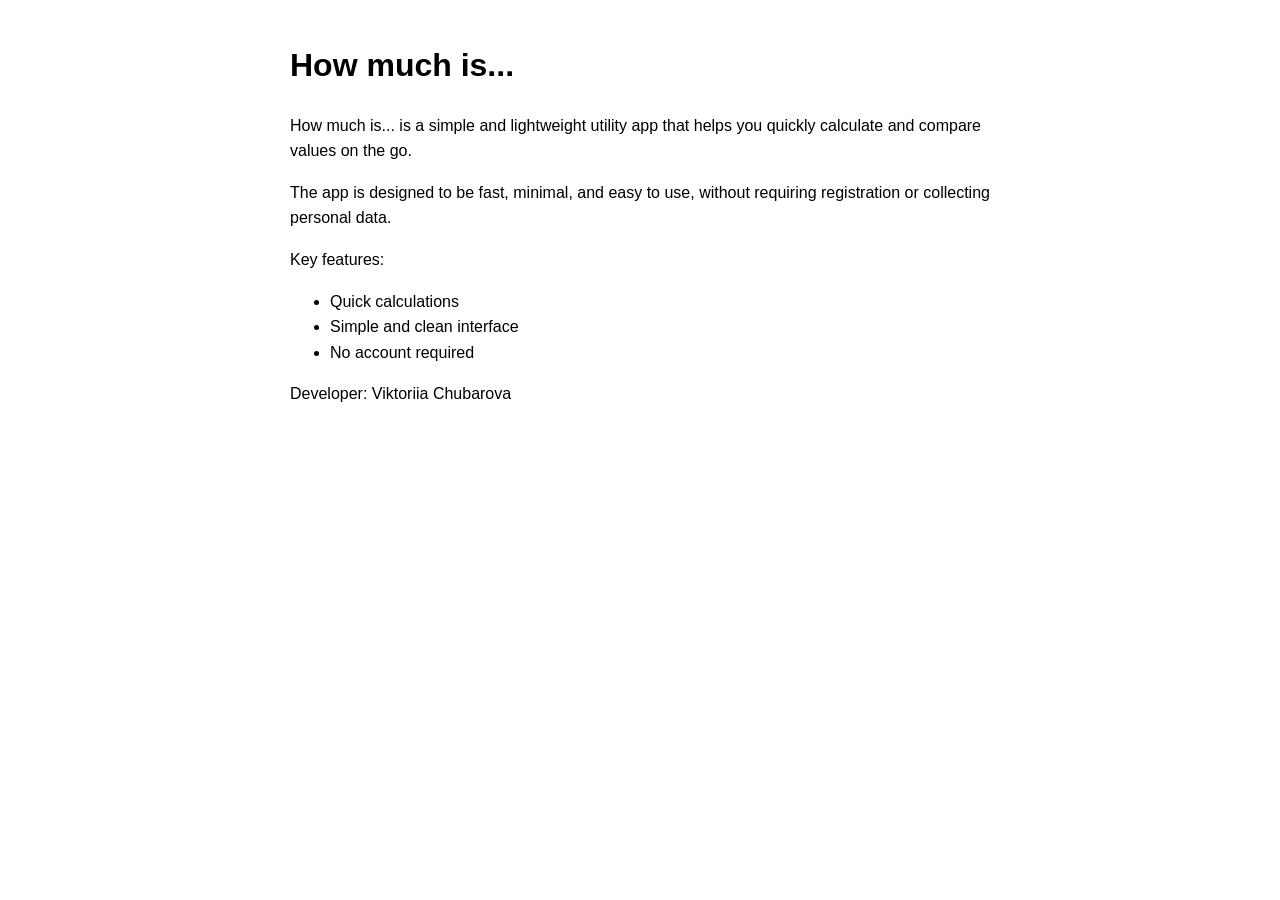
<file: howmuchis/index.html>
<!DOCTYPE html>
<html>
<head>
  <meta charset="UTF-8">
  <title>How much is...</title>
  <style>
    body {
      font-family: -apple-system, BlinkMacSystemFont, sans-serif;
      max-width: 700px;
      margin: 40px auto;
      padding: 0 16px;
      line-height: 1.6;
    }
  </style>
</head>
<body>

<h1>How much is...</h1>

<p>How much is... is a simple and lightweight utility app that helps you quickly calculate and compare values on the go.</p>

<p>The app is designed to be fast, minimal, and easy to use, without requiring registration or collecting personal data.</p>

<p>Key features:</p>
<ul>
  <li>Quick calculations</li>
  <li>Simple and clean interface</li>
  <li>No account required</li>
</ul>

<p>Developer: Viktoriia Chubarova</p>

</body>
</html>
</file>
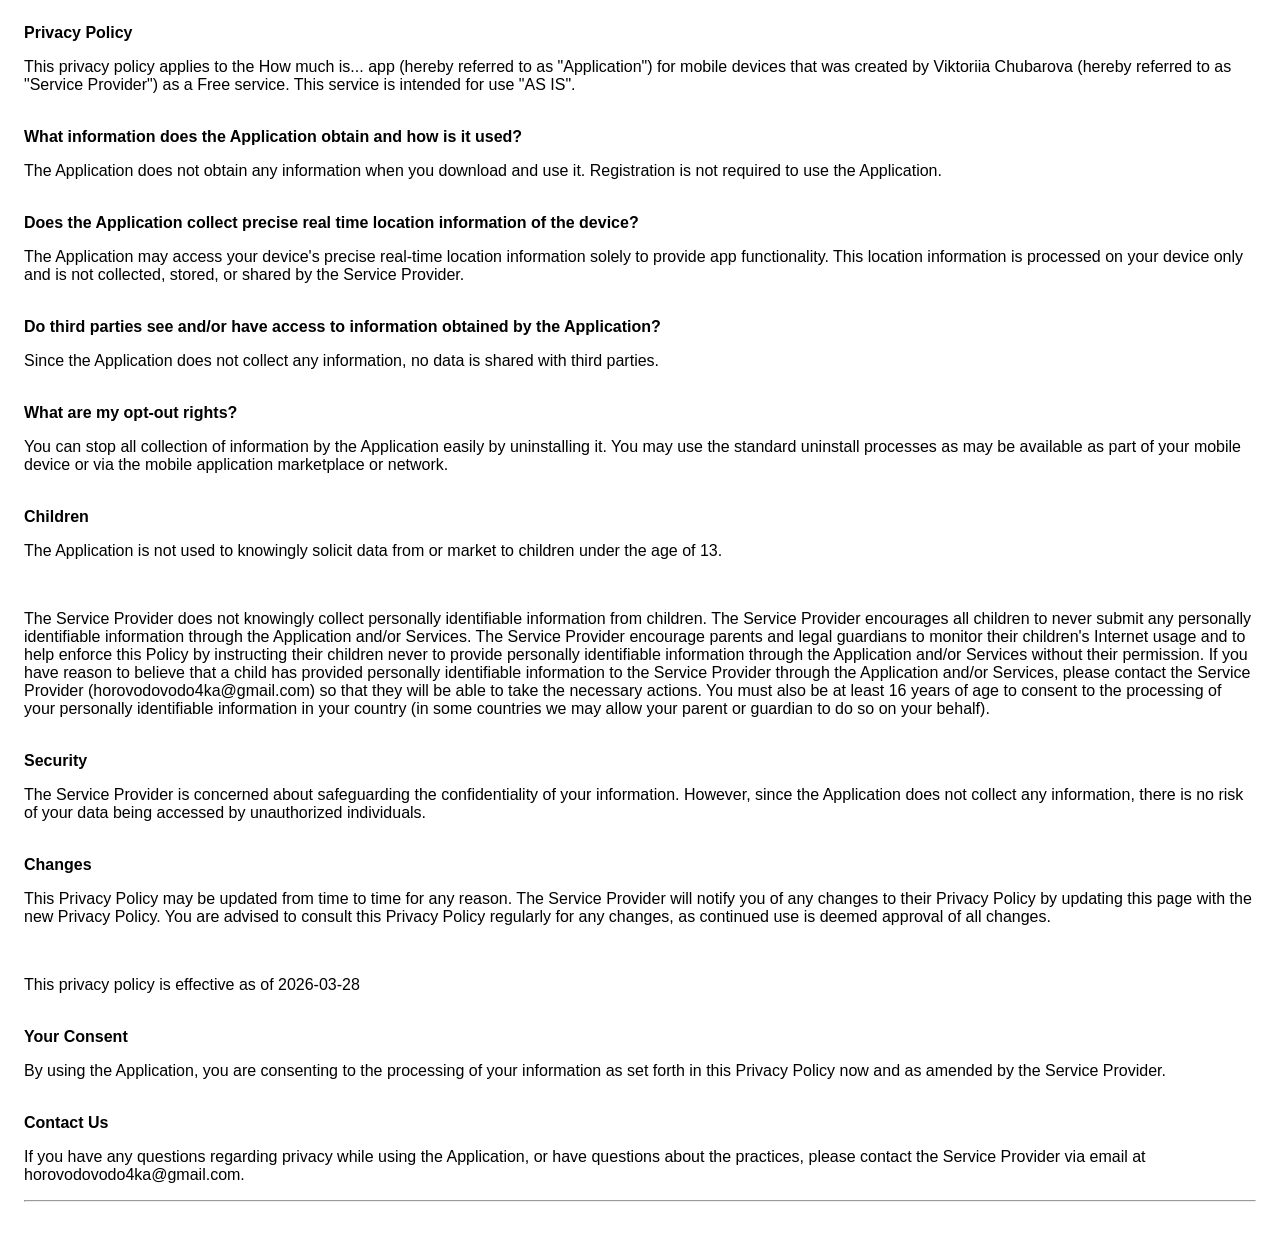
<file: howmuchis/policy.html>
<!DOCTYPE html>
<html>
<head>
  <meta charset='utf-8'>
  <meta name='viewport' content='width=device-width'>
  <title>Privacy Policy</title>
  <style> body { font-family: 'Helvetica Neue', Helvetica, Arial, sans-serif; padding:1em; } </style>
</head>
<body>
<strong>Privacy Policy</strong><p>This privacy policy applies to the How much is... app (hereby referred to as "Application") for mobile devices that was created by Viktoriia Chubarova (hereby referred to as "Service Provider") as a Free service. This service is intended for use "AS IS".</p><br><strong>What information does the Application obtain and how is it used?</strong><p>The Application does not obtain any information when you download and use it. Registration is not required to use the Application.</p><br><strong>Does the Application collect precise real time location information of the device?</strong><p>The Application may access your device's precise real-time location information solely to provide app functionality. This location information is processed on your device only and is not collected, stored, or shared by the Service Provider.</p><br><strong>Do third parties see and/or have access to information obtained by the Application?</strong><p>Since the Application does not collect any information, no data is shared with third parties.</p><br><strong>What are my opt-out rights?</strong><p>You can stop all collection of information by the Application easily by uninstalling it. You may use the standard uninstall processes as may be available as part of your mobile device or via the mobile application marketplace or network.</p><br><strong>Children</strong><p>The Application is not used to knowingly solicit data from or market to children under the age of 13.</p><br><p>The Service Provider does not knowingly collect personally identifiable information from children. The Service Provider encourages all children to never submit any personally identifiable information through the Application and/or Services. The Service Provider encourage parents and legal guardians to monitor their children's Internet usage and to help enforce this Policy by instructing their children never to provide personally identifiable information through the Application and/or Services without their permission. If you have reason to believe that a child has provided personally identifiable information to the Service Provider through the Application and/or Services, please contact the Service Provider (horovodovodo4ka@gmail.com) so that they will be able to take the necessary actions. You must also be at least 16 years of age to consent to the processing of your personally identifiable information in your country (in some countries we may allow your parent or guardian to do so on your behalf).</p><br><strong>Security</strong><p>The Service Provider is concerned about safeguarding the confidentiality of your information. However, since the Application does not collect any information, there is no risk of your data being accessed by unauthorized individuals.</p><br><strong>Changes</strong><p>This Privacy Policy may be updated from time to time for any reason. The Service Provider will notify you of any changes to their Privacy Policy by updating this page with the new Privacy Policy. You are advised to consult this Privacy Policy regularly for any changes, as continued use is deemed approval of all changes.</p><br><p>This privacy policy is effective as of 2026-03-28</p><br><strong>Your Consent</strong><p>By using the Application, you are consenting to the processing of your information as set forth in this Privacy Policy now and as amended by the Service Provider.</p><br><strong>Contact Us</strong><p>If you have any questions regarding privacy while using the Application, or have questions about the practices, please contact the Service Provider via email at horovodovodo4ka@gmail.com.</p><hr>
</body>
</html>
</file>
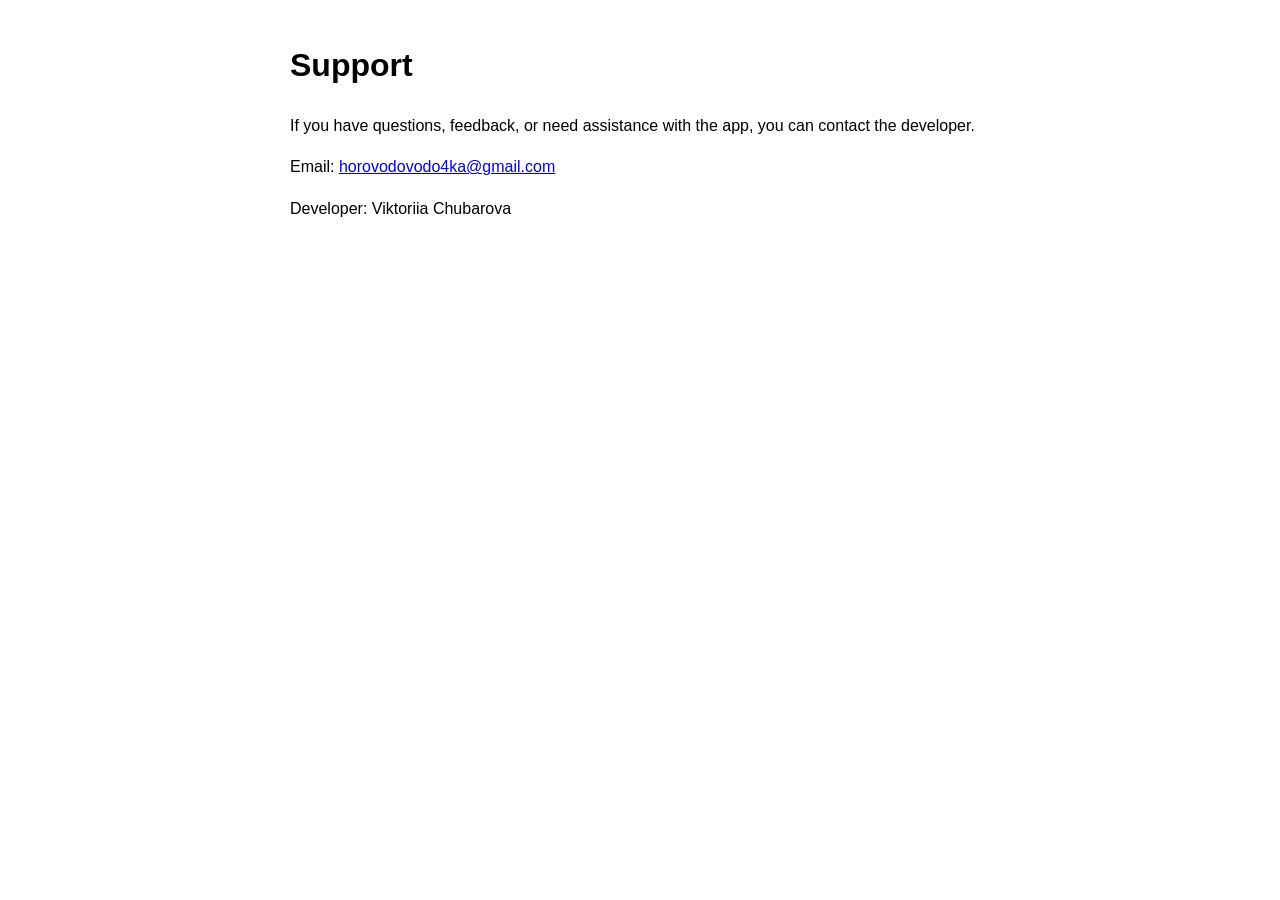
<file: howmuchis/support.html>
<!DOCTYPE html>
<html>
<head>
  <meta charset="UTF-8">
  <title>Support</title>
  <style>
    body {
      font-family: -apple-system, BlinkMacSystemFont, sans-serif;
      max-width: 700px;
      margin: 40px auto;
      padding: 0 16px;
      line-height: 1.6;
    }
  </style>
</head>
<body>

<h1>Support</h1>

<p>If you have questions, feedback, or need assistance with the app, you can contact the developer.</p>

<p>Email: <a href="mailto:horovodovodo4ka@gmail.com">horovodovodo4ka@gmail.com</a></p>

<p>Developer: Viktoriia Chubarova</p>

</body>
</html>
</file>
